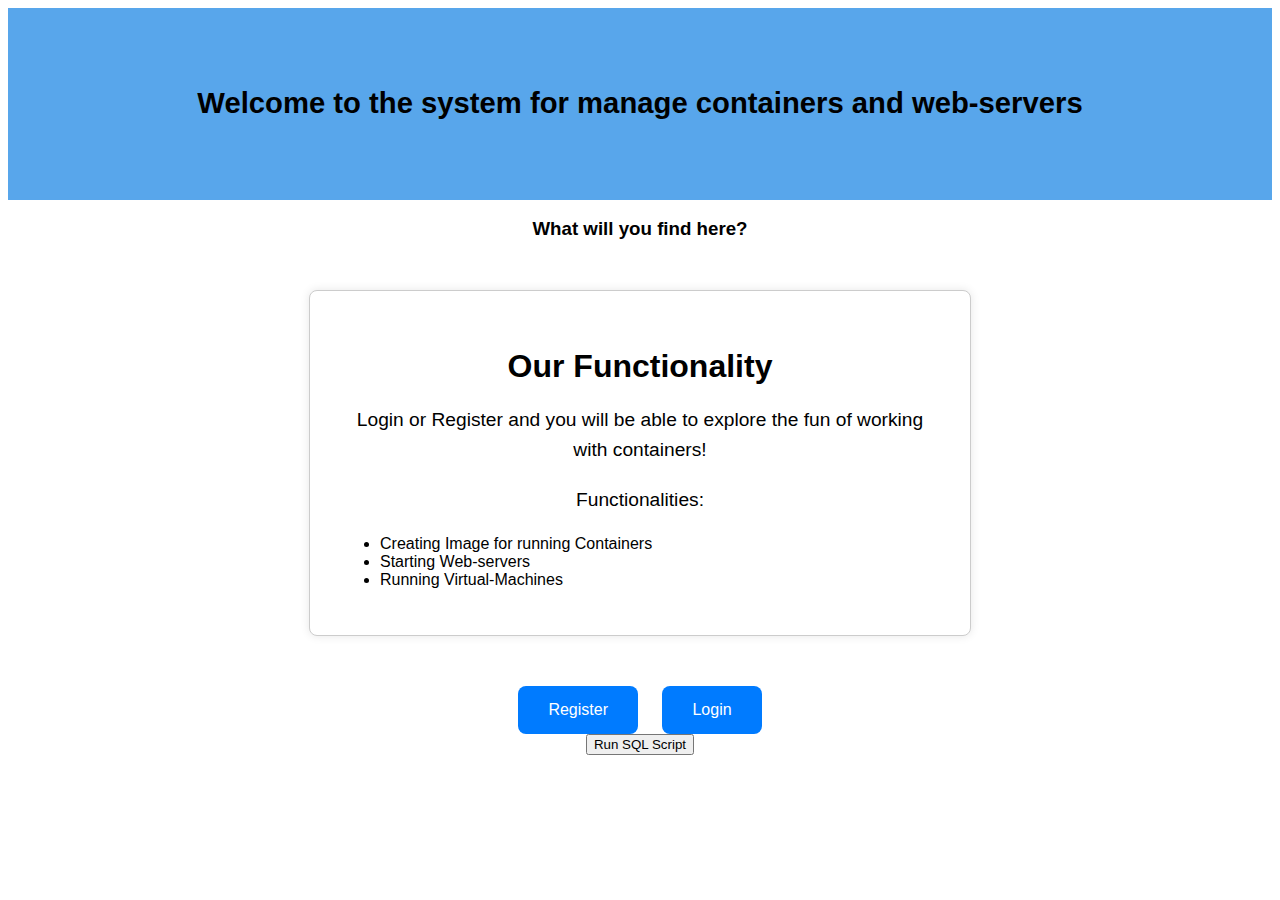
<file: index.html>
<!DOCTYPE html>
<html lang="en">
<head>
    <meta charset="UTF-8">
    <title>Home</title>
    <style>
        body {
            font-family: Arial, sans-serif;
            text-align: center;
        }
        h1 {
            margin-top: 50px;
        }
        .button-container {
            margin-top: 20px;
        }
        .button-container a {
            display: inline-block;
            padding: 15px 30px;
            margin: 0 10px;
            text-decoration: none;
            background-color: #007BFF;
            color: white;
            border-radius: 8px;
            transition: transform 0.2s, background-color 0.2s;
        }
        .button-container a:hover {
            background-color: rgb(88, 166, 235);
            transform: scale(1.1);
        }
        header {
            margin-top: 0px; 
            padding: 50px 0; 
            background-color: rgb(88, 166, 235);
            font-size: 25px;
            font-family:'Franklin Gothic Medium', 'Arial Narrow', Arial, sans-serif
        }
        .container {
            max-width: 600px;
            margin: 50px auto; /* Center the container horizontally */
            padding: 30px;
            background-color: #ffffff;
            border: 1px solid #ccc;
            border-radius: 8px;
            box-shadow: 0 0 10px rgba(0, 0, 0, 0.1);
            transition: background-color 0.3s ease;
        }
        .container:hover {
            background-color: rgb(88, 166, 235);
            color: #ffffff; 
        }

        .container h2 {
            font-size: 2em;
            margin-bottom: 20px;
        }
        .container p {
            font-size: 1.2em;
            line-height: 1.6;
        }
        .container li{
            text-align: left;
        }
    </style>
</head>
<body>
    <header>
        <h3> Welcome to the system for manage containers and web-servers </h3>
    </header>
    <h3>What will you find here?</h3>
    <div class="container">
        <h2>Our Functionality</h2>
        <p> Login or Register and you will be able to explore the fun of working with containers! </p>
        <p>Functionalities:</p>
        <ul>
            <li>Creating Image for running Containers</li>
            <li>Starting Web-servers</li>
            <li>Running Virtual-Machines</li>
        </ul>
    </div>
    <div class="button-container">
        <a href="register.html">Register</a>
        <a href="login.html">Login</a>
    </div>
    <form action="index.php" method="post">
        <input type="submit" value="Run SQL Script">
    </form>
</body>
</html>
</file>
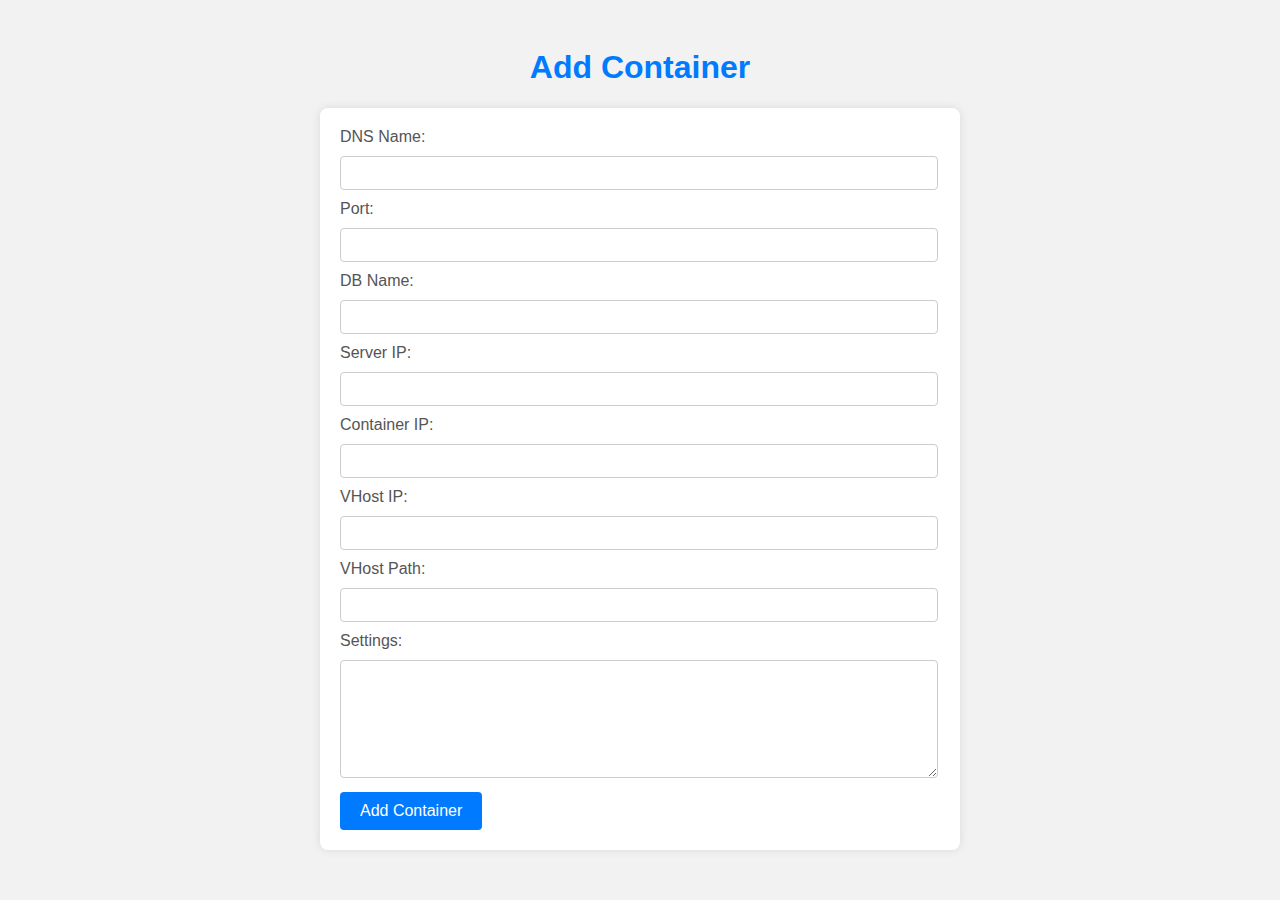
<file: add_container.html>
<!DOCTYPE html>
<html lang="en">
<head>
    <meta charset="UTF-8">
    <title>Add Container</title>
    <style>
        body {
            font-family: Arial, sans-serif;
            background-color: #f2f2f2;
            padding: 20px;
        }
        h1 {
            text-align: center;
            color: #007bff;
        }
        form {
            max-width: 600px;
            margin: 0 auto;
            background-color: #fff;
            padding: 20px;
            border-radius: 8px;
            box-shadow: 0 0 10px rgba(0,0,0,0.1);
        }
        label {
            display: block;
            margin-bottom: 10px;
            color: #555;
        }
        input[type="text"],
        textarea {
            width: calc(100% - 20px);
            padding: 8px;
            font-size: 14px;
            border: 1px solid #ccc;
            border-radius: 4px;
            margin-bottom: 10px;
        }
        textarea {
            height: 100px;
        }
        button[type="submit"] {
            background-color: #007bff;
            color: #fff;
            border: none;
            padding: 10px 20px;
            cursor: pointer;
            border-radius: 4px;
            font-size: 16px;
        }
        button[type="submit"]:hover {
            background-color: #0056b3;
        }
    </style>
</head>
<body>
    <h1>Add Container</h1>
    <form action="add_container.php" method="post">
        <label for="dns_name">DNS Name:</label>
        <input type="text" id="dns_name" name="dns_name" required><br>
        <label for="port">Port:</label>
        <input type="text" id="port" name="port" required><br>
        <label for="db_name">DB Name:</label>
        <input type="text" id="db_name" name="db_name" required><br>
        <label for="server_ip">Server IP:</label>
        <input type="text" id="server_ip" name="server_ip" required><br>
        <label for="container_ip">Container IP:</label>
        <input type="text" id="container_ip" name="container_ip" required><br>
        <label for="vhost_ip">VHost IP:</label>
        <input type="text" id="vhost_ip" name="vhost_ip"><br>
        <label for="vhost_path">VHost Path:</label>
        <input type="text" id="vhost_path" name="vhost_path"><br>
        <label for="settings">Settings:</label>
        <textarea id="settings" name="settings"></textarea><br>
        <button type="submit">Add Container</button>
    </form>
</body>
</html>
</file>
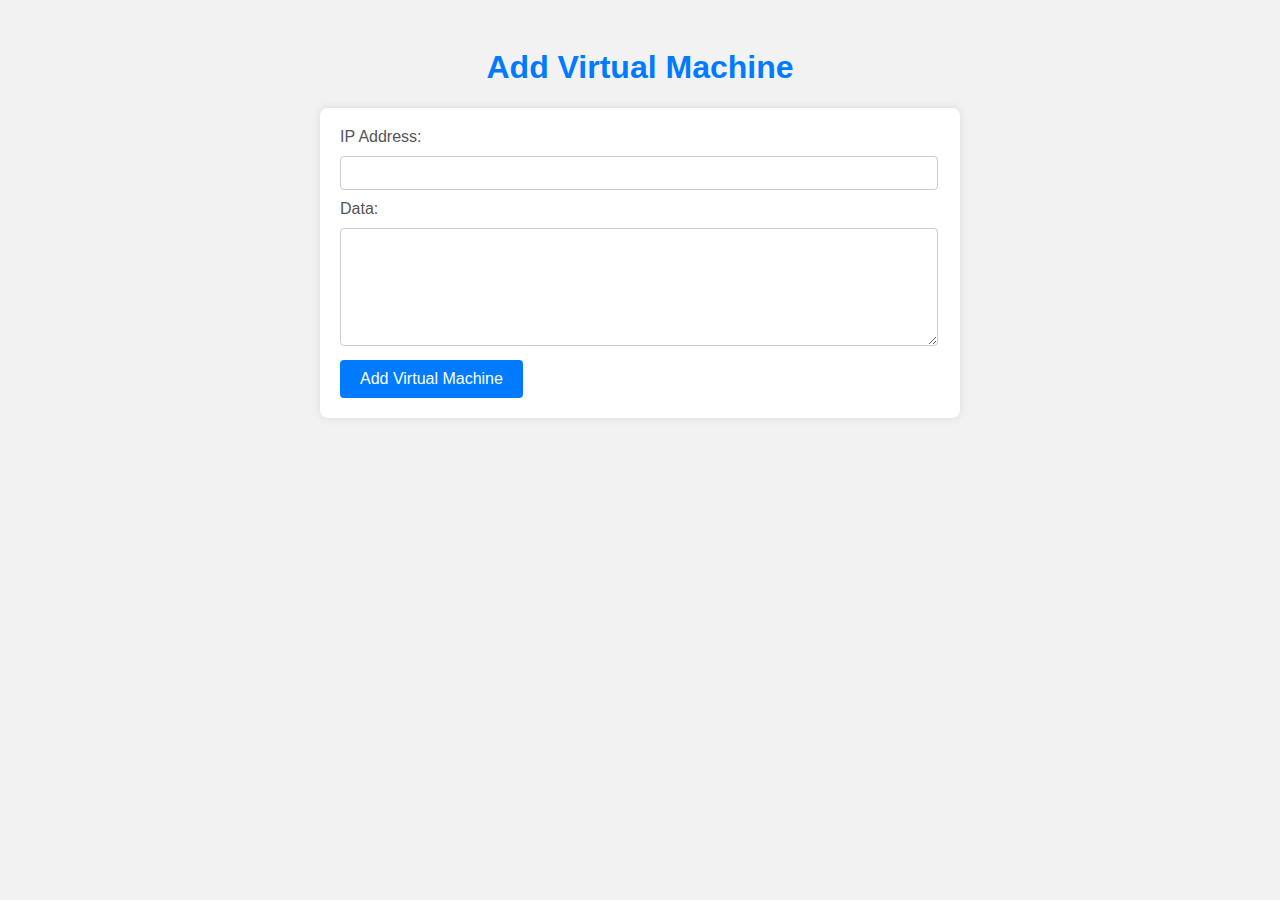
<file: add_virtual_machine.html>
<!DOCTYPE html>
<html lang="en">
<head>
    <meta charset="UTF-8">
    <title>Add Virtual Machine</title>
    <style>
        body {
            font-family: Arial, sans-serif;
            background-color: #f2f2f2;
            padding: 20px;
        }
        h1 {
            text-align: center;
            color: #007bff;
        }
        form {
            max-width: 600px;
            margin: 0 auto;
            background-color: #fff;
            padding: 20px;
            border-radius: 8px;
            box-shadow: 0 0 10px rgba(0,0,0,0.1);
        }
        label {
            display: block;
            margin-bottom: 10px;
            color: #555;
        }
        input[type="text"],
        textarea {
            width: calc(100% - 20px);
            padding: 8px;
            font-size: 14px;
            border: 1px solid #ccc;
            border-radius: 4px;
            margin-bottom: 10px;
        }
        textarea {
            height: 100px;
        }
        button[type="submit"] {
            background-color: #007bff;
            color: #fff;
            border: none;
            padding: 10px 20px;
            cursor: pointer;
            border-radius: 4px;
            font-size: 16px;
        }
        button[type="submit"]:hover {
            background-color: #0056b3;
        }
    </style>
</head>
<body>
    <h1>Add Virtual Machine</h1>
    <form action="add_virtual_machine.php" method="post">
        <label for="ip">IP Address:</label>
        <input type="text" id="ip" name="ip" required><br>
        <label for="data">Data:</label>
        <textarea id="data" name="data"></textarea><br>
        <button type="submit">Add Virtual Machine</button>
    </form>
</body>
</html>
</file>
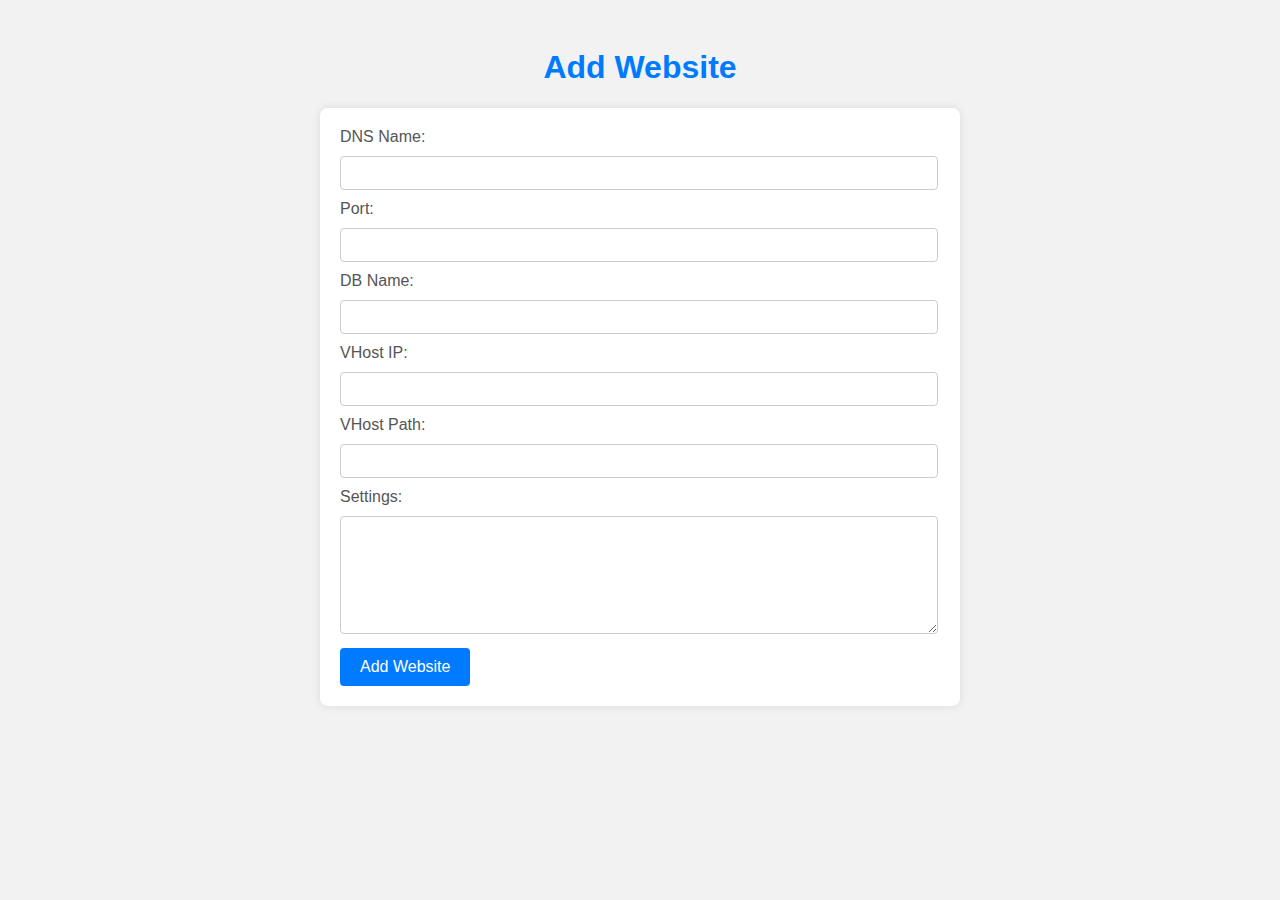
<file: add_website.html>
<!DOCTYPE html>
<html lang="en">
<head>
    <meta charset="UTF-8">
    <title>Add Website</title>
    <style>
        body {
            font-family: Arial, sans-serif;
            background-color: #f2f2f2;
            padding: 20px;
        }
        h1 {
            text-align: center;
            color: #007bff;
        }
        form {
            max-width: 600px;
            margin: 0 auto;
            background-color: #fff;
            padding: 20px;
            border-radius: 8px;
            box-shadow: 0 0 10px rgba(0,0,0,0.1);
        }
        label {
            display: block;
            margin-bottom: 10px;
            color: #555;
        }
        input[type="text"],
        textarea {
            width: calc(100% - 20px);
            padding: 8px;
            font-size: 14px;
            border: 1px solid #ccc;
            border-radius: 4px;
            margin-bottom: 10px;
        }
        textarea {
            height: 100px;
        }
        button[type="submit"] {
            background-color: #007bff;
            color: #fff;
            border: none;
            padding: 10px 20px;
            cursor: pointer;
            border-radius: 4px;
            font-size: 16px;
        }
        button[type="submit"]:hover {
            background-color: #0056b3;
        }
    </style>
</head>
<body>
    <h1>Add Website</h1>
    <form action="add_website.php" method="post">
        <label for="dns_name">DNS Name:</label>
        <input type="text" id="dns_name" name="dns_name" required><br>
        <label for="port">Port:</label>
        <input type="text" id="port" name="port" required><br>
        <label for="db_name">DB Name:</label>
        <input type="text" id="db_name" name="db_name" required><br>
        <label for="vhost_ip">VHost IP:</label>
        <input type="text" id="vhost_ip" name="vhost_ip"><br>
        <label for="vhost_path">VHost Path:</label>
        <input type="text" id="vhost_path" name="vhost_path"><br>
        <label for="settings">Settings:</label>
        <textarea id="settings" name="settings"></textarea><br>
        <button type="submit">Add Website</button>
    </form>
</body>
</html>
</file>
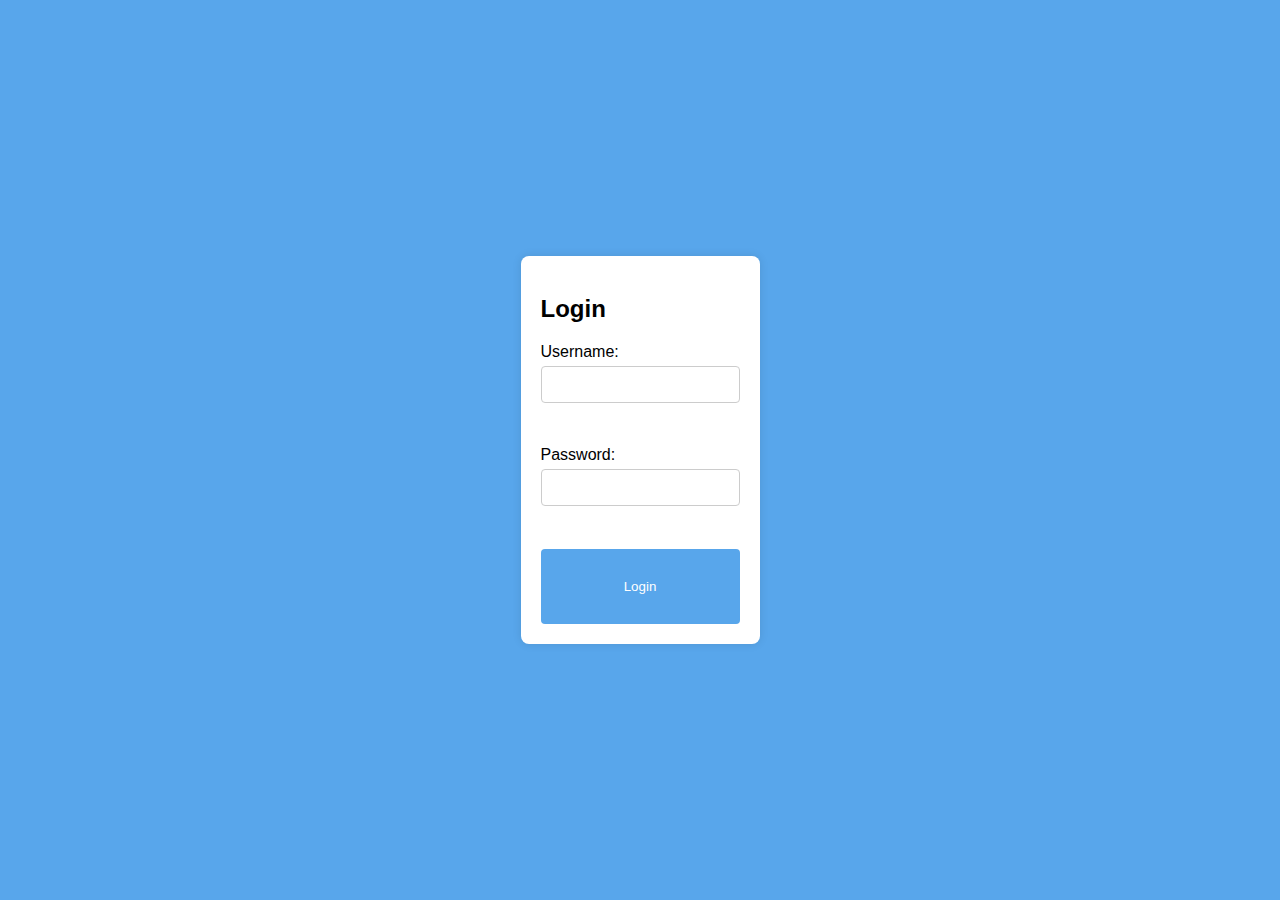
<file: login.html>
<!DOCTYPE html>
<html lang="en">
<head>
    <meta charset="UTF-8">
    <meta name=viewport" content=”width=device-width, initial-scale=1.0″>
    <title>Login</title>
    <link rel="stylesheet" href="css/login.css">
</head>
<body>
    <div class="login-container">
        <form class="login-form" action="login.php" method="post">
            <h2>Login</h2>
            <label for="username">Username:</label>
            <input type="text" id="username" name="username" required><br>
            <label for="password">Password:</label>
            <input type="password" id="password" name="password" required><br>
            <button type="submit">Login</button>
        </form>
    </div>
</body>
</html>
</file>
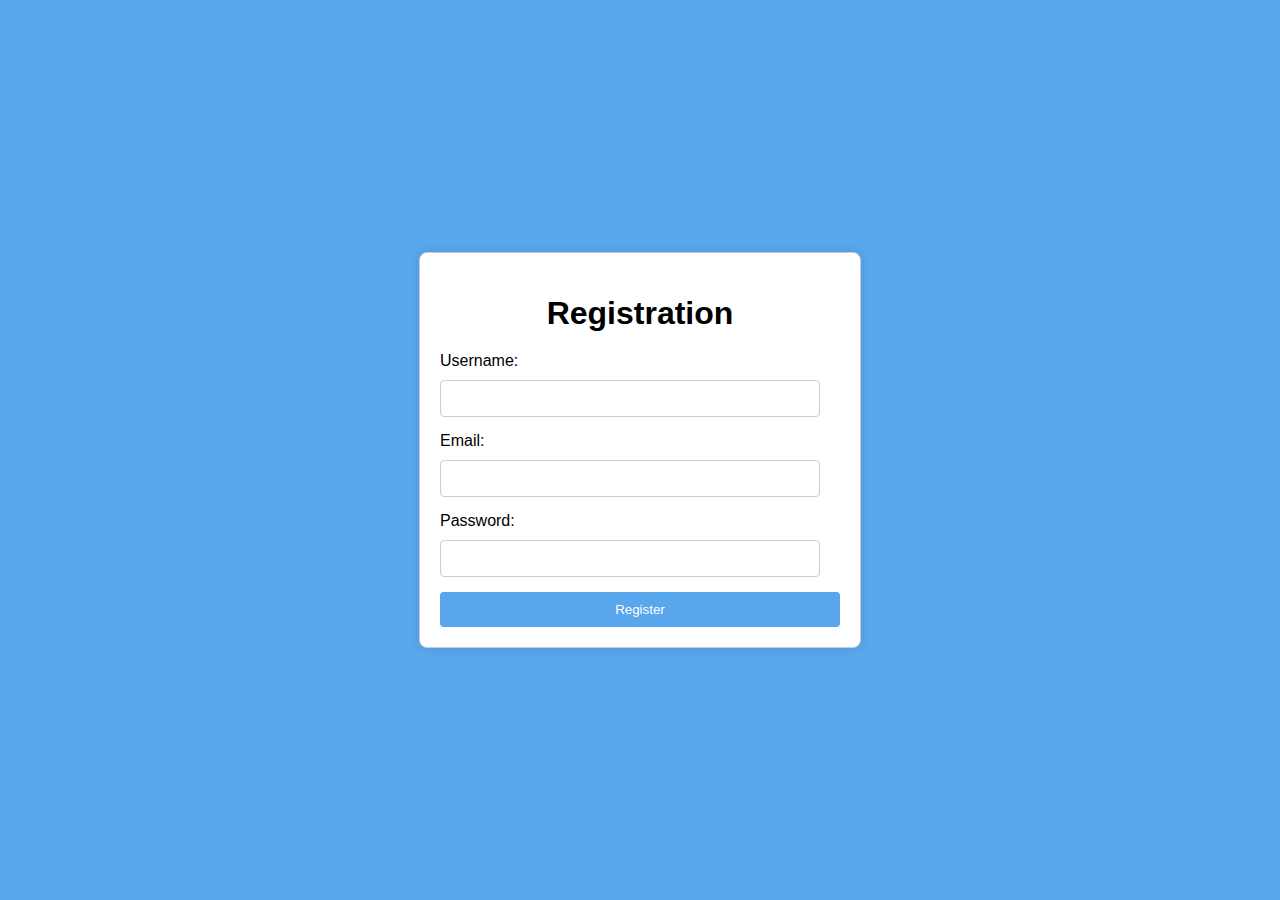
<file: register.html>
<!DOCTYPE html>
<html lang="en">
<head>
    <meta charset="UTF-8">
    <title>Registration</title>
    <style>
        body {
            font-family: Arial, sans-serif;
            display: flex;
            justify-content: center;
            align-items: center;
            height: 100vh;
            margin: 0;
            background-color: rgb(88, 166, 235);
        }
        header {
            margin-top: 0px; 
            padding: 10px 0; 
            background-color: rgb(88, 166, 235);
            font-size: 25px;
            font-family:'Franklin Gothic Medium', 'Arial Narrow', Arial, sans-serif
        }
        #registration-form {
            max-width: 400px;
            width: 100%;
            padding: 20px;
            background-color: #ffffff;
            border: 1px solid #ccc;
            border-radius: 8px;
            box-shadow: 0 0 10px rgba(0, 0, 0, 0.1);
        }
        #registration-form h1 {
            text-align: center;
            margin-bottom: 20px;
        }
        #registration-form label {
            display: block;
            margin-bottom: 10px;
        }
        #registration-form input {
            width: calc(100% - 20px);
            padding: 10px;
            margin-bottom: 15px;
            border: 1px solid #ccc;
            border-radius: 4px;
            box-sizing: border-box;
        }
        #registration-form button {
            width: 100%;
            padding: 10px;
            background-color: rgb(88, 166, 235);
            color: white;
            border: none;
            border-radius: 4px;
            cursor: pointer;
        }
        #registration-form button:hover {
            background-color: rgb(88, 166, 235);
        }
        .error-message {
            color: red;
            margin-bottom: 15px;
            text-align: center;
        }
    </style>
    <script>
        function validateForm(event) {
            const username = document.getElementById('username').value;
            const email = document.getElementById('email').value;
            const password = document.getElementById('password').value;
            const errorMessage = document.getElementById('error-message');

            let errors = [];
            
            if (!/^[a-zA-Z0-9_]{5,20}$/.test(username)) {
                errors.push("Invalid username. Please use 5-20 alphanumeric characters or underscores.");
            }
            
            if (password.length < 6) {
                errors.push("Password must be at least 6 characters long.");
            }

            if (errors.length > 0) {
                event.preventDefault();
                errorMessage.innerHTML = errors.join("<br>");
                errorMessage.style.display = 'block';
            }
        }

        function displayServerError() {
            const urlParams = new URLSearchParams(window.location.search);
            const error = urlParams.get('error');
            if (error) {
                const errorMessage = document.getElementById('error-message');
                let message = "";
                if (error === "invalid_username") {
                    message = "Invalid username. Please use 5-20 alphanumeric characters or underscores.";
                } else if (error === "username_exists") {
                    message = "Username already exists. Please choose another.";
                }
                else if (error === "username_email_exists") {
                    message = "Email already exists. Please choose another.";
                }
                if (message) {
                    errorMessage.innerHTML = message;
                    errorMessage.style.display = 'block';
                }
            }
        }

        window.onload = function() {
            const form = document.getElementById('registration-form');
            form.addEventListener('submit', validateForm);
            displayServerError();
        };
    </script>
</head>
<body>
    <div id="registration-form">
        <h1>Registration</h1>
        <div id="error-message" class="error-message" style="display: none;"></div>
        <form action="register.php" method="post">
            <label for="username">Username:</label>
            <input type="text" id="username" name="username" required><br>
            <label for="email">Email:</label>
            <input type="email" id="email" name="email" required><br>
            <label for="password">Password:</label>
            <input type="password" id="password" name="password" required><br>
            <button type="submit">Register</button>
        </form>
    </div>
</body>
</html>
</file>
<file: css/login.css>
body {
    font-family: Arial, sans-serif;
    background-color: rgb(88, 166, 235);
    display: flex;
    justify-content: center;
    align-items: center;
    height: 100vh;
    margin: 0;
}

.login-container {
    background-color: #fff;
    padding: 20px;
    border-radius: 8px;
    box-shadow: 0 0 10px rgba(0, 0, 0, 0.1);
}

.login-form {
    display: flex;
    flex-direction: column;
}

.login-form h2 {
    margin-bottom: 20px;
}

.login-form label {
    margin-bottom: 5px;
}

.login-form input {
    margin-bottom: 25px;
    padding: 10px;
    border: 1px solid #ccc;
    border-radius: 4px;
}

.login-form button {
    padding: 30px;
    background-color: rgb(88, 166, 235);
    color: white;
    border: none;
    border-radius: 4px;
    cursor: pointer;
}

.login-form button:hover {
    background-color: rgb(88, 166, 235);
}
</file>
